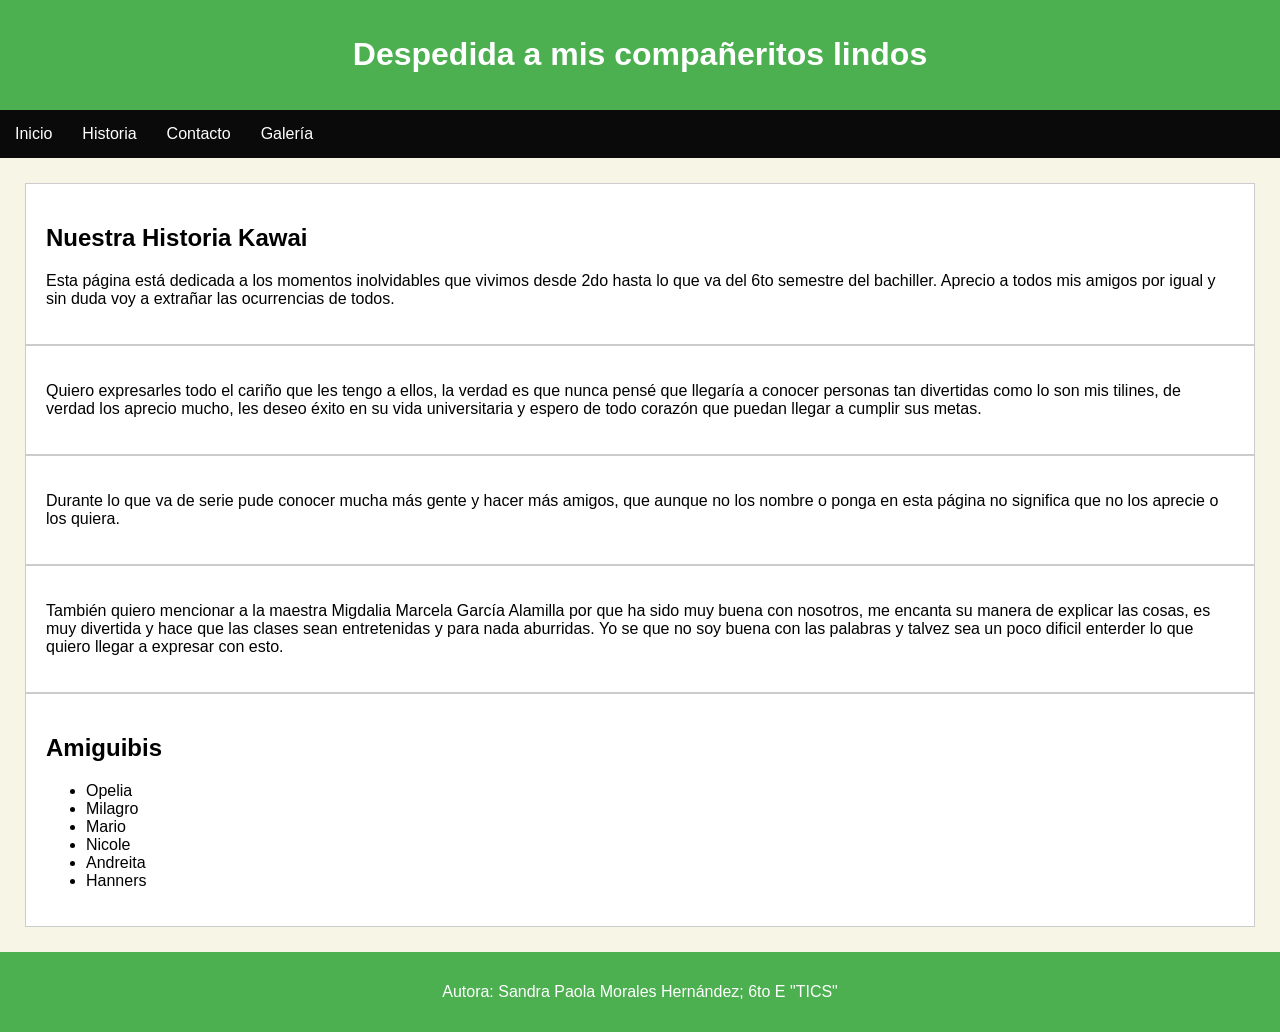
<file: index.html>
<html>
<head>
<title>Despedida a mis tilines hermosos</title>
<link rel="stylesheet" href="estilos.css">
</head>
<body>
<header>
<h1>Despedida a mis compañeritos lindos</h1>
</header>
<nav>
<ul>
<li><a href="index.html">Inicio</a></li>
<li><a href="historia.html">Historia</a></li>
<li><a href="Contacto.html">Contacto</a></li>
<li><a href="Fotillos.html">Galería</a></li>
</ul>
</nav>
<section>
<article>
<h2>Nuestra Historia Kawai</h2>
<p>Esta página está dedicada a los momentos inolvidables que vivimos desde 2do hasta lo que va del 6to semestre del bachiller. Aprecio a todos mis amigos por igual y sin duda voy a extrañar las ocurrencias de todos.</p>
</article>
<article>
<p>Quiero expresarles todo el cariño que les tengo a ellos, la verdad es que nunca pensé que llegaría a conocer personas tan divertidas como lo son mis tilines, de verdad los aprecio mucho, les deseo éxito en su vida universitaria y espero de todo corazón que puedan llegar a cumplir sus metas.</p>
</article>
<article>
<p> Durante lo que va de serie pude conocer mucha más gente y hacer más amigos, que aunque no los nombre o ponga en esta página no significa que no los aprecie o los quiera.</p>
</article>
<article>
<p> También quiero mencionar a la maestra Migdalia Marcela García Alamilla por que ha sido muy buena con nosotros, me encanta su manera de explicar las cosas, es muy divertida y hace que las clases sean entretenidas y  para nada aburridas. Yo se que no soy buena con las palabras y talvez sea un poco dificil enterder lo que quiero llegar a expresar con esto.
</article>
<article>
<h2>Amiguibis</h2>
<ul>
<li>Opelia</li>
<li>Milagro</li>
<li>Mario</li>
<li>Nicole</li>
<li>Andreita</li>
<li>Hanners</li>
</ul>
</article>
</section>
<footer>
<p>Autora: Sandra Paola Morales Hernández; 6to E "TICS"</p>
</footer>
</body>
</html>
</file>
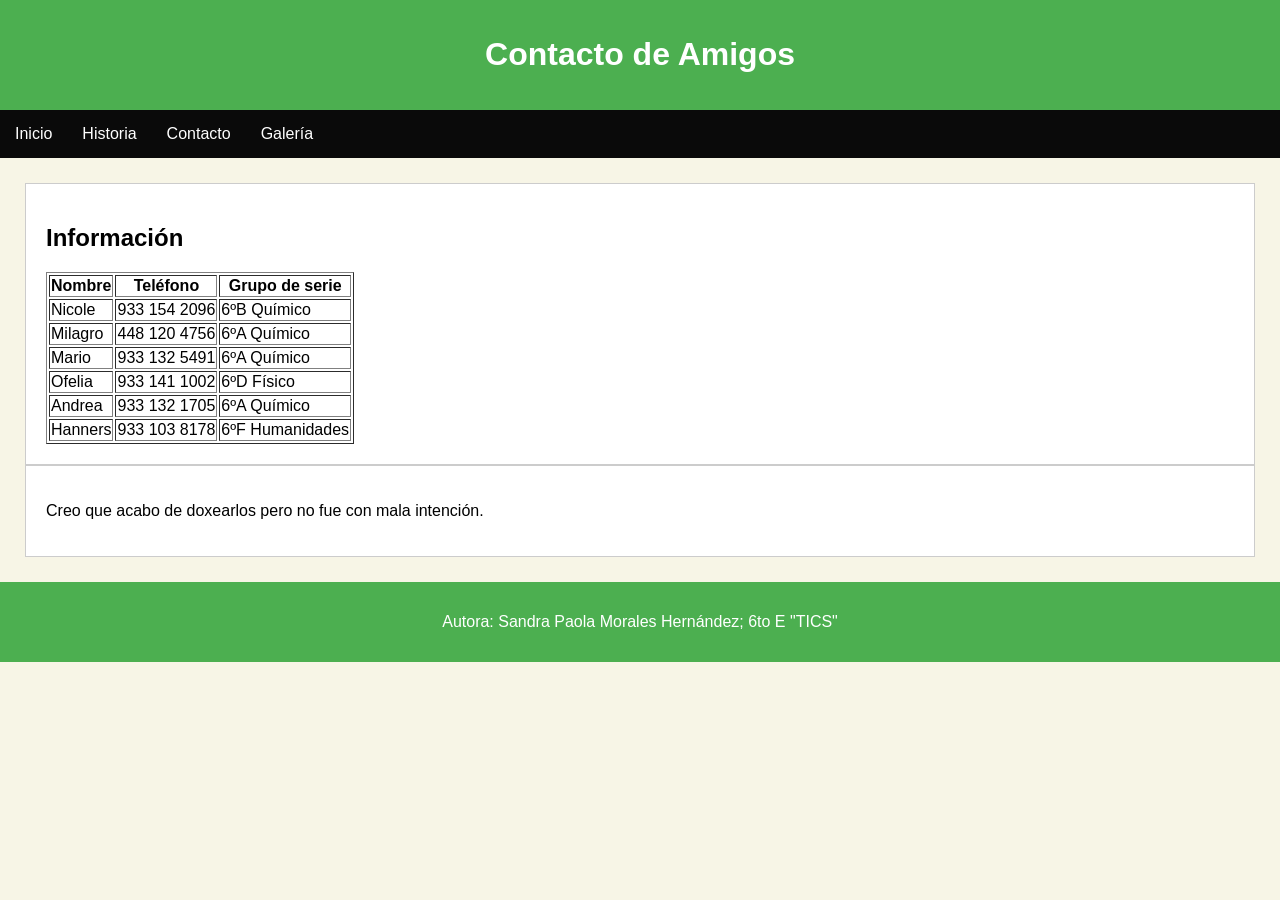
<file: Contacto.html>
<html>
<head>
<title>Contacto</title>
<link rel="stylesheet" href="estilos.css">
</head>
<body>
<header>
<h1>Contacto de Amigos</h1>
</header>
<nav>
<ul>
<li><a href="index.html">Inicio</a></li>
<li><a href="historia.html">Historia</a></li>
<li><a href="Contacto.html">Contacto</a></li>
<li><a href="Fotillos.html">Galería</a></li>
</ul>
</nav>
<section>
<article>
<h2>Información</h2>
<table border="1">
<tr>
<th>Nombre</th>
<th>Teléfono</th>
<th>Grupo de serie</th>
</tr>
<tr>
<td>Nicole</td>
<td>933 154 2096</td>
<td>6ºB Químico</td>
</tr>
<tr>
<td>Milagro</td>
<td>448 120 4756</td>
<td>6ºA Químico</td>
</tr>
<tr>
<td>Mario</td>
<td>933 132 5491</td>
<td>6ºA Químico</td>
</tr>
<tr>
<td>Ofelia</td>
<td>933 141 1002</td>
<td>6ºD Físico</td>
</tr>
<tr>
<td>Andrea</td>
<td>933 132 1705</td>
<td>6ºA Químico</td>
</tr>
<tr>
<td>Hanners</td>
<td>933 103 8178</td>
<td>6ºF Humanidades</td>
</tr>
</table>
</article>
<article>
<p>Creo que acabo de doxearlos pero no fue con mala intención.</p>
</article>
</section>
<footer>
<p>Autora: Sandra Paola Morales Hernández; 6to E "TICS"</p>
</footer>
</body>
</html>
</file>
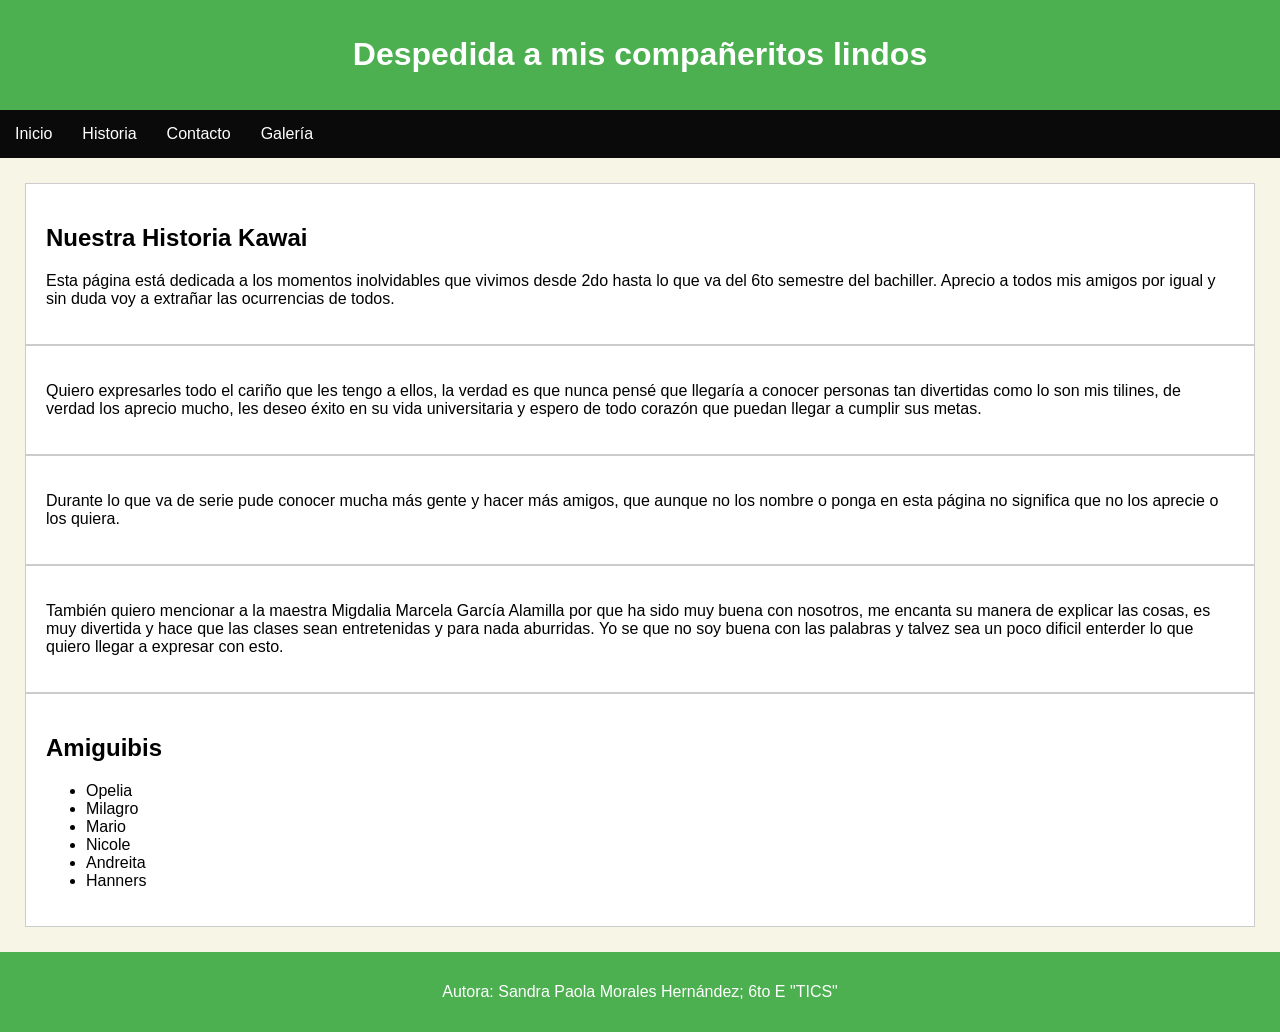
<file: despedida index.html>
<html>
<head>
<title>Despedida a mis tilines hermosos</title>
<link rel="stylesheet" href="estilos.css">
</head>
<body>
<header>
<h1>Despedida a mis compañeritos lindos</h1>
</header>
<nav>
<ul>
<li><a href="despedida index.html">Inicio</a></li>
<li><a href="historia.html">Historia</a></li>
<li><a href="Contacto.html">Contacto</a></li>
<li><a href="Fotillos.html">Galería</a></li>
</ul>
</nav>
<section>
<article>
<h2>Nuestra Historia Kawai</h2>
<p>Esta página está dedicada a los momentos inolvidables que vivimos desde 2do hasta lo que va del 6to semestre del bachiller. Aprecio a todos mis amigos por igual y sin duda voy a extrañar las ocurrencias de todos.</p>
</article>
<article>
<p>Quiero expresarles todo el cariño que les tengo a ellos, la verdad es que nunca pensé que llegaría a conocer personas tan divertidas como lo son mis tilines, de verdad los aprecio mucho, les deseo éxito en su vida universitaria y espero de todo corazón que puedan llegar a cumplir sus metas.</p>
</article>
<article>
<p> Durante lo que va de serie pude conocer mucha más gente y hacer más amigos, que aunque no los nombre o ponga en esta página no significa que no los aprecie o los quiera.</p>
</article>
<article>
<p> También quiero mencionar a la maestra Migdalia Marcela García Alamilla por que ha sido muy buena con nosotros, me encanta su manera de explicar las cosas, es muy divertida y hace que las clases sean entretenidas y  para nada aburridas. Yo se que no soy buena con las palabras y talvez sea un poco dificil enterder lo que quiero llegar a expresar con esto.
</article>
<article>
<h2>Amiguibis</h2>
<ul>
<li>Opelia</li>
<li>Milagro</li>
<li>Mario</li>
<li>Nicole</li>
<li>Andreita</li>
<li>Hanners</li>
</ul>
</article>
</section>
<footer>
<p>Autora: Sandra Paola Morales Hernández; 6to E "TICS"</p>
</footer>
</body>
</html>
</file>
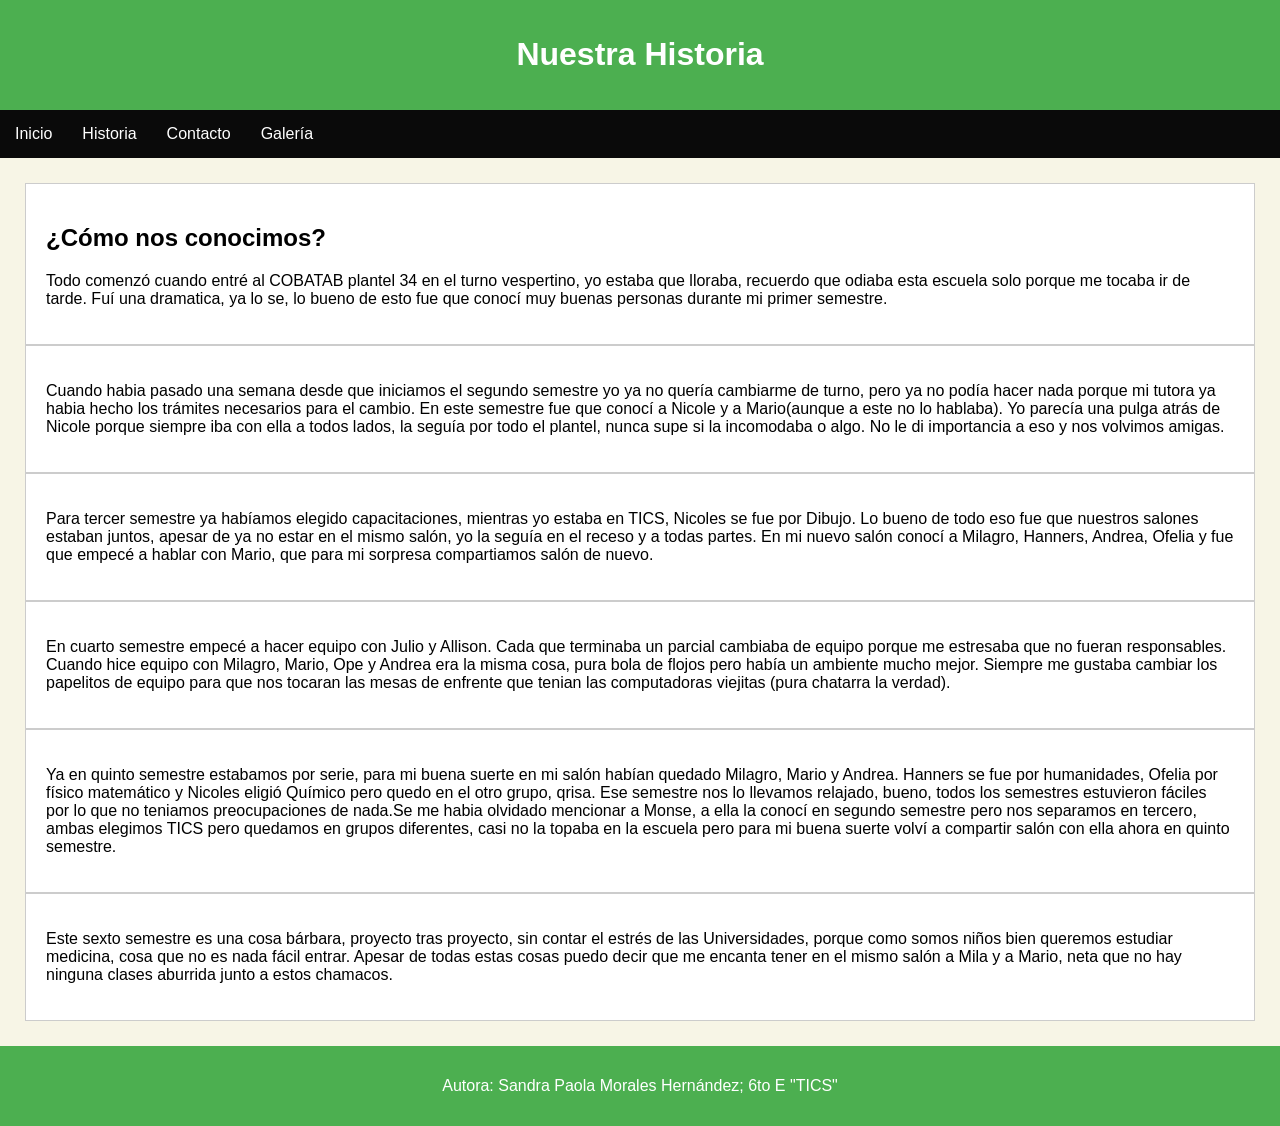
<file: historia.html>
<html>
<head>
<title>Historia</title>
<link rel="stylesheet" href="estilos.css">
</head>
<body>
<header>
<h1>Nuestra Historia</h1>
</header>
<nav>
<ul>
<li><a href="index.html">Inicio</a></li>
<li><a href="historia.html">Historia</a></li>
<li><a href="Contacto.html">Contacto</a></li>
<li><a href="Fotillos.html">Galería</a></li>
</ul>
</nav>
<section>
<article>
<h2>¿Cómo nos conocimos?</h2>
<p>Todo comenzó cuando entré al COBATAB plantel 34 en el turno vespertino, yo estaba que lloraba, recuerdo que odiaba esta escuela solo porque me tocaba ir de tarde. Fuí una dramatica, ya lo se, lo bueno de esto fue que conocí muy buenas personas durante mi primer semestre.</p>
</article>
<article>
<p>Cuando habia pasado una semana desde que iniciamos el segundo semestre yo ya no quería cambiarme de turno, pero ya no podía hacer nada porque mi tutora ya habia hecho los trámites necesarios para el cambio. En este semestre fue que conocí a Nicole y a Mario(aunque a este no lo hablaba). Yo parecía una pulga atrás de Nicole porque siempre iba con ella a todos lados, la seguía por todo el plantel, nunca supe si la incomodaba o algo. No le di importancia a eso y nos volvimos amigas.</p>
</article>
<article>
<p>Para tercer semestre ya habíamos elegido capacitaciones, mientras yo estaba en TICS, Nicoles se fue por Dibujo. Lo bueno de todo eso fue que nuestros salones estaban juntos, apesar de ya no estar en el mismo salón, yo la seguía en el receso y a todas partes. En mi nuevo salón conocí a Milagro, Hanners, Andrea, Ofelia y fue que empecé a hablar con Mario, que para mi sorpresa compartiamos salón de nuevo.</p>
</article>
<article>
<p>En cuarto semestre empecé a hacer equipo con Julio y Allison. Cada que terminaba un parcial cambiaba de equipo porque me estresaba que no fueran responsables. Cuando hice equipo con Milagro, Mario, Ope y Andrea era la misma cosa, pura bola de flojos pero había un ambiente mucho mejor. Siempre me gustaba cambiar los papelitos de equipo para que nos tocaran las mesas de enfrente que tenian las computadoras viejitas (pura chatarra la verdad).</p>
</article>
<article>
<p>Ya en quinto semestre estabamos por serie, para mi buena suerte en mi salón habían quedado Milagro, Mario y Andrea. Hanners se fue por humanidades, Ofelia por físico matemático y Nicoles eligió Químico pero quedo en el otro grupo, qrisa. Ese semestre nos lo llevamos relajado, bueno, todos los semestres estuvieron fáciles por lo que no teniamos preocupaciones de nada.Se me habia olvidado mencionar a Monse, a ella la conocí en segundo semestre pero nos separamos en tercero, ambas elegimos TICS pero quedamos en grupos diferentes, casi no la topaba en la escuela pero para mi buena suerte volví a compartir salón con ella ahora en quinto semestre.</p>
</article>
<article>
<p>Este sexto semestre es una cosa bárbara, proyecto tras proyecto, sin contar el estrés de las Universidades, porque como somos niños bien queremos estudiar medicina, cosa que no es nada fácil entrar. Apesar de todas estas cosas puedo decir que me encanta tener en el mismo salón a Mila y a Mario, neta que no hay ninguna clases aburrida junto a estos chamacos. </p>
</article>
</section>
<footer>
<p>Autora: Sandra Paola Morales Hernández; 6to E "TICS"</p>
</footer>
</body>
</html>
</file>
<file: estilos.css>
body {
font-family: Arial, sans-serif;
background-color: #F7F5E6;
margin: 0;
}

header {
background-color: #4CAF50;
color: white;
text-align: center;
padding: 15px;
}

nav {
background-color: #0A0A0A;
}

nav ul {
list-style: none;
margin: 0;
padding: 0;
display: flex;
}

nav ul li {
padding: 15px;
}

nav ul li a {
color: white;
text-decoration: none;
}

nav ul li a:hover {
background-color: #555;
padding: 15px;
}

section {
padding: 25px;
}

article {
background-color: white;
padding: 20px;
border: 1px solid #ccc;
}

img {
margin: 15px;
border-radius: 15px;
}

footer {
background-color: #4CAF50;
color: white;
text-align: center;
padding: 15px;
}
</file>
